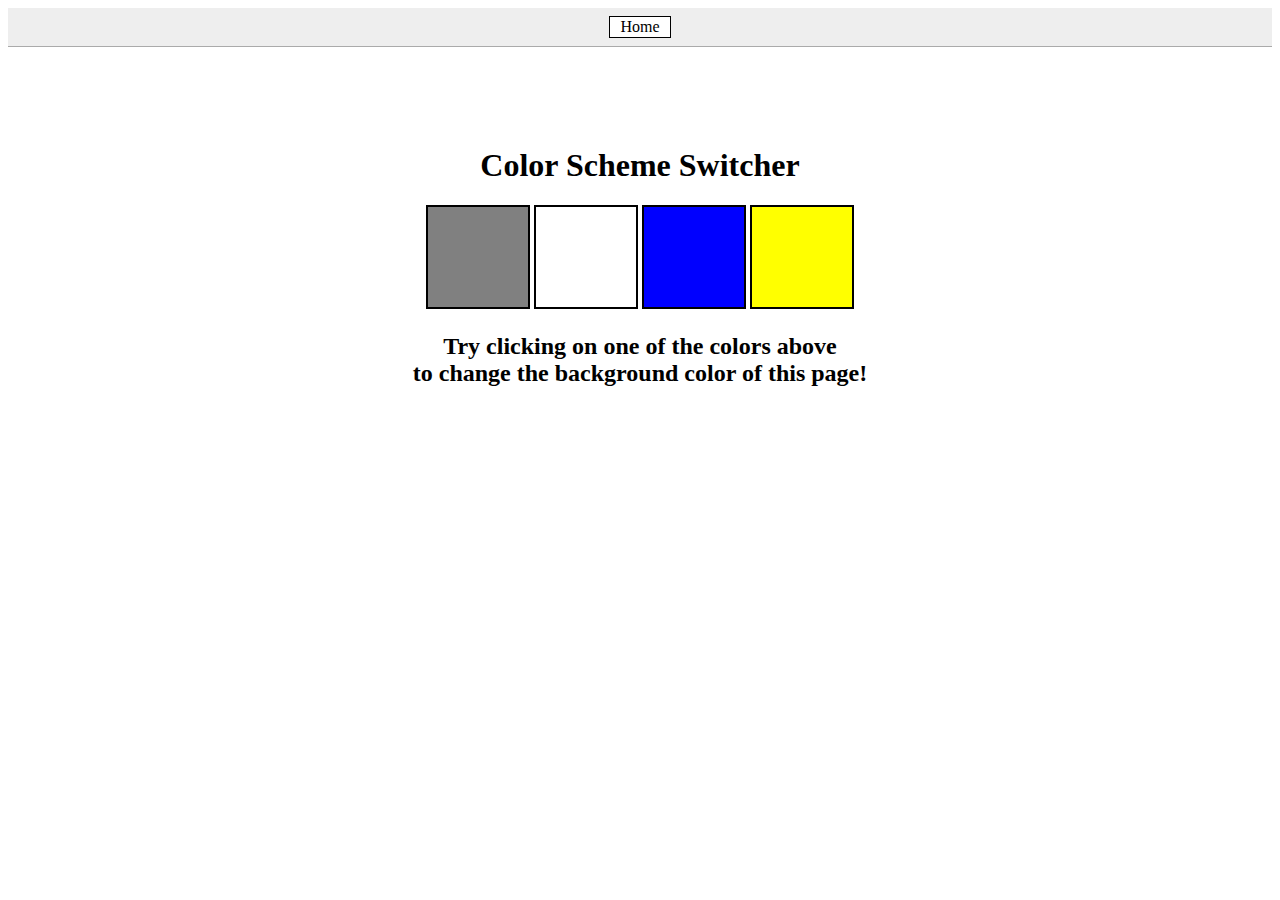
<file: Projects/project_1/index.html>
<!DOCTYPE html>
<html lang="en">
  <head>
    <meta charset="UTF-8" />
    <meta name="viewport" content="width=device-width, initial-scale=1.0" />
    <meta http-equiv="X-UA-Compatible" content="ie=edge" />
    <link rel="stylesheet" href="index.css" />
    <title>JavaScript Background Color Switcher</title>
  </head>
  <body>
    <nav>
      <a href="/" aria-current="page">Home</a>
    </nav>
    <div class="canvas">
      <!-- <a
        style="
          background-color: #fff;
          padding: 10px 30px;
          border-radius: 8px;
          color: #212121;
          text-decoration: none;
          border: 2px solid #212121;
        "
        href="../index.html"
        >Back to Home Page</a
      > -->
      <h1>Color Scheme Switcher</h1>
      <span class="button" id="grey"></span>
      <span class="button" id="white"></span>
      <span class="button" id="blue"></span>
      <span class="button" id="yellow"></span>
      <h2>
        Try clicking on one of the colors above
        <span>to change the background color of this page!</span>
      </h2>
    </div>
    <script src="index.js"></script>
  </body>
</html>
</file>
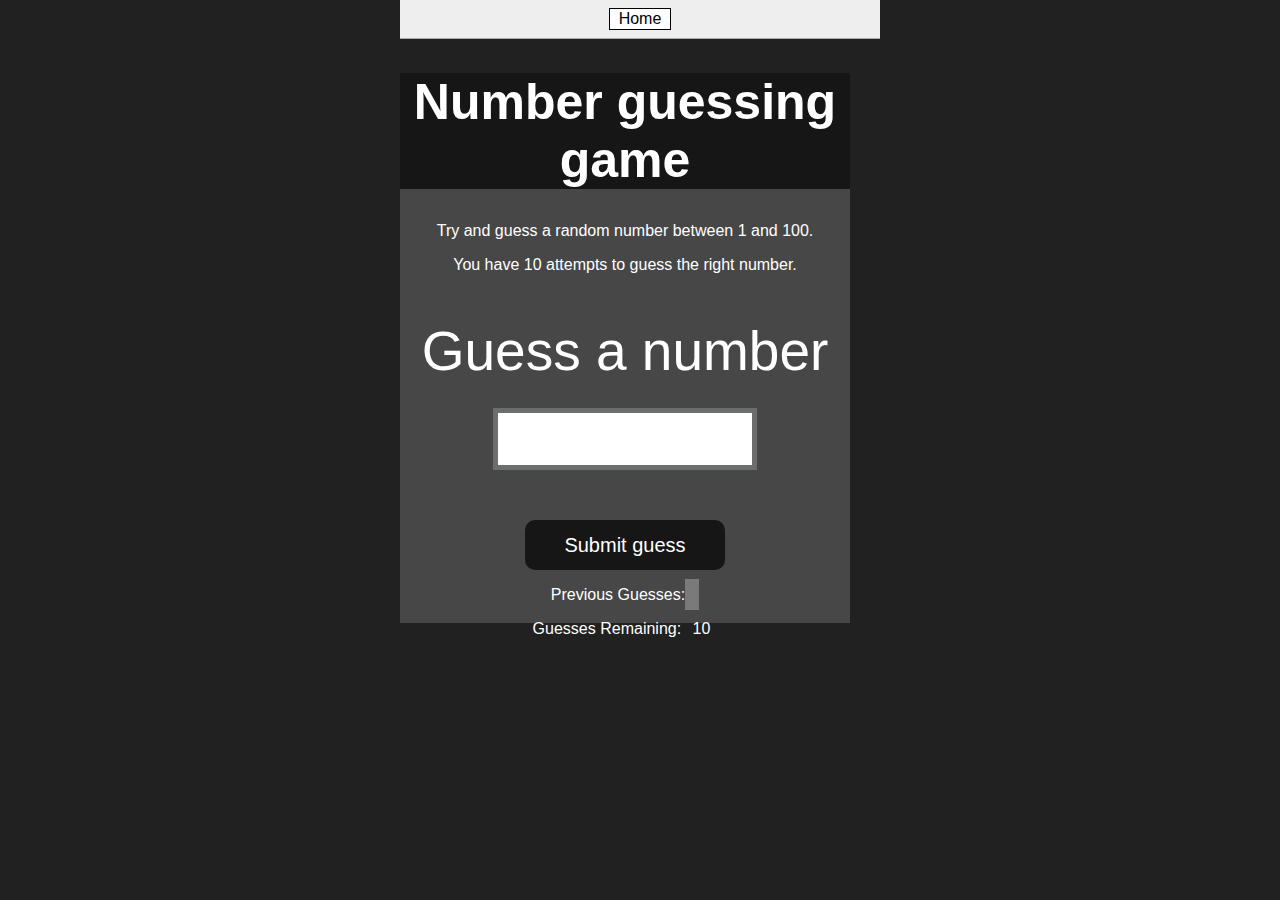
<file: Projects/project_4/index.html>
<!DOCTYPE html>
<html lang="en">
<head>
    <meta charset="UTF-8">
    <meta name="viewport" content="width=device-width, initial-scale=1.0">
    <meta http-equiv="X-UA-Compatible" content="ie=edge">
    <title>Number Guessing Game</title>
    <link rel="stylesheet" href="index.css">
</head>
<body style="background-color:#212121; color:#fff;">
  <nav>
    <a href="/" aria-current="page">Home</a>
  </nav>
    
    <div id="wrapper">
      <h1>Number guessing game</h1>
    <p>Try and guess a random number between 1 and 100.</p>
    <p>You have 10 attempts to guess the right number.</p>
    </br>
        <form class="form">
            <label2 for="guessField" id="guess">Guess a number</label>
            <input type="text" id="guessField" class="guessField">
            <input type="submit" id="subt" value="Submit guess" class="guessSubmit">
        </form>

        <div class="resultParas">
            <p >Previous Guesses: <span class="guesses"></span></p>
            <p >Guesses Remaining: <span class="lastResult">10</span></p>
            <p class="lowOrHi"></p>
        </div>
    </div>
    <script src="index.js"></script>
</body>
</html>
</file>
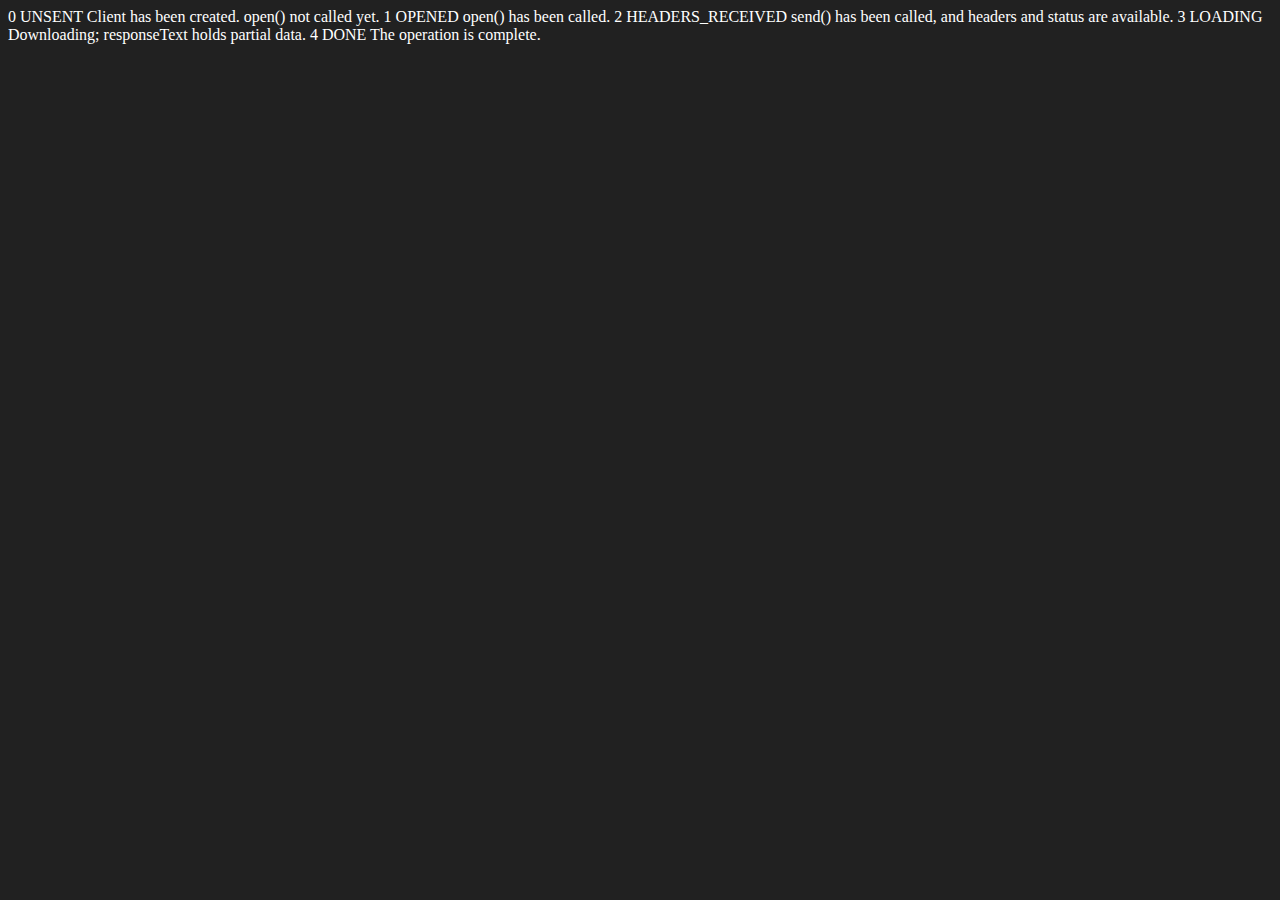
<file: advance_one/ApiRequest.html>
<!DOCTYPE html>
<html lang="en">
<head>
    <meta charset="UTF-8">
    <meta name="viewport" content="width=device-width, initial-scale=1.0">
    <title>Document</title>
</head>
<body style="background-color: #212121; color:white">
    0	UNSENT	Client has been created. open() not called yet.
1	OPENED	open() has been called.
2	HEADERS_RECEIVED	send() has been called, and headers and status are available.
3	LOADING	Downloading; responseText holds partial data.
4	DONE	The operation is complete.
</body>
<script>
    const requestUrl = 'https://api.github.com/users/hiteshchoudhary'
    const xhr = new XMLHttpRequest();
    xhr.open('GET',requestUrl)
    xhr.onreadystatechange = function (){
        console.log(xhr.readyState);
        if (xhr.readyState === 4) {
            const data = JSON.parse(this.responseText)
            console.log(typeof data)
            console.log(data.id);
        }
    }
    xhr.send()
</script>
</html>
</file>
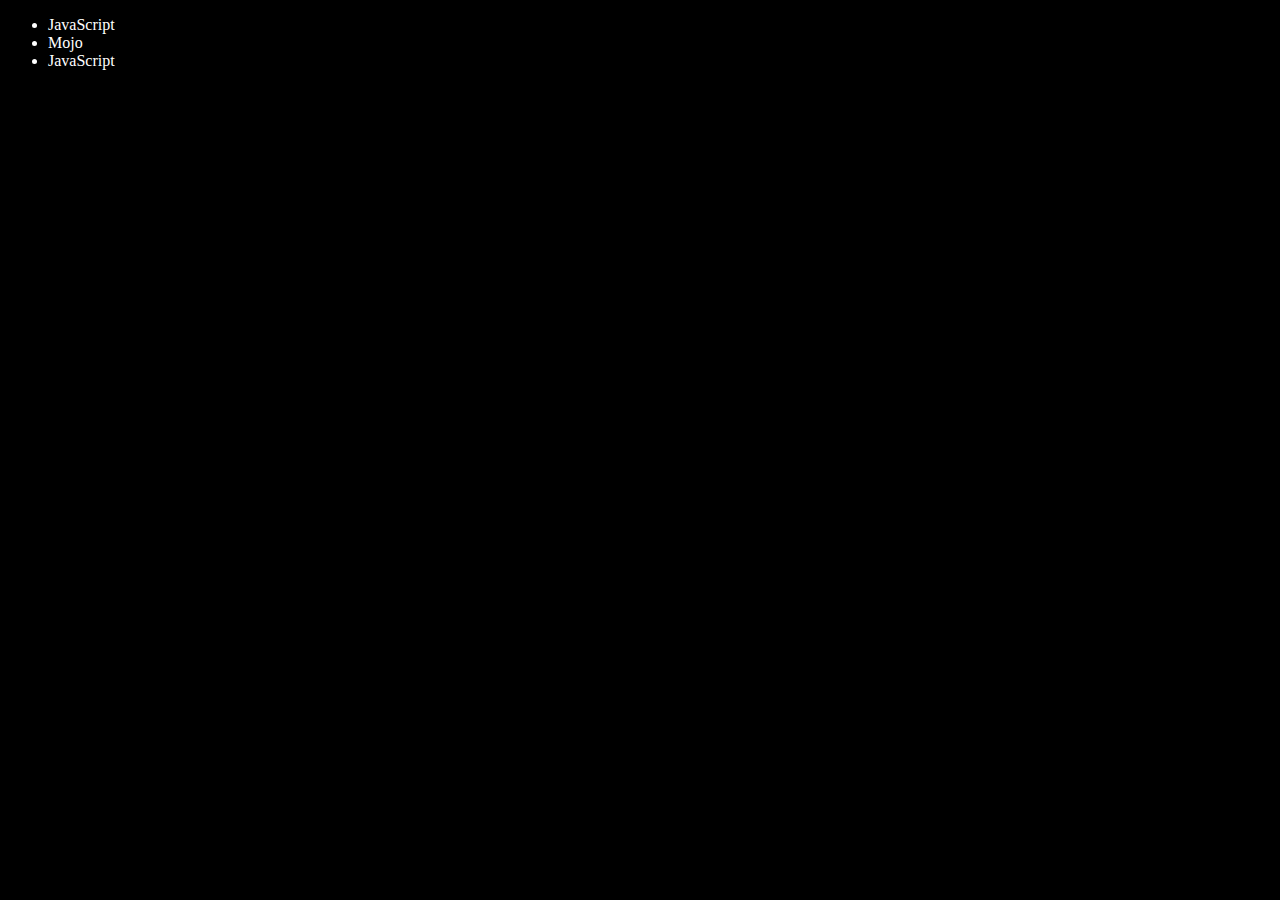
<file: Dom/Four.html>
<!DOCTYPE html>
<html lang="en">
<head>
    <meta charset="UTF-8">
    <meta name="viewport" content="width=device-width, initial-scale=1.0">
    <title>DOM</title>
</head>
<body style="background-color: black; color: white;">
    <ul class="language">
        <li>JavaScript</li>
    </ul>
</body>
<script>
    function addLanguage(langName) {
        const li = document.createElement("li")
        li.innerHTML = `${langName}`
        document.querySelector(".language").appendChild(li)
    }
    addLanguage("Python")
    addLanguage("JavaScript")

    function addOptiLanguage(langName) {
        const li = document.createElement("li")
        li.appendChild(document.createTextNode(langName))
        document.querySelector(".language").appendChild(li)
    }

    addOptiLanguage("Java")

    // EDIT

    const secondlang = document.querySelector("li:nth-child(2)")
    const newli = document.createElement("li")
    newli.textContent = "Mojo"
    secondlang.replaceWith(newli)

    // remove
    const lastlang = document.querySelector("li:last-child")
    lastlang.remove()

</script>
</html>
</file>
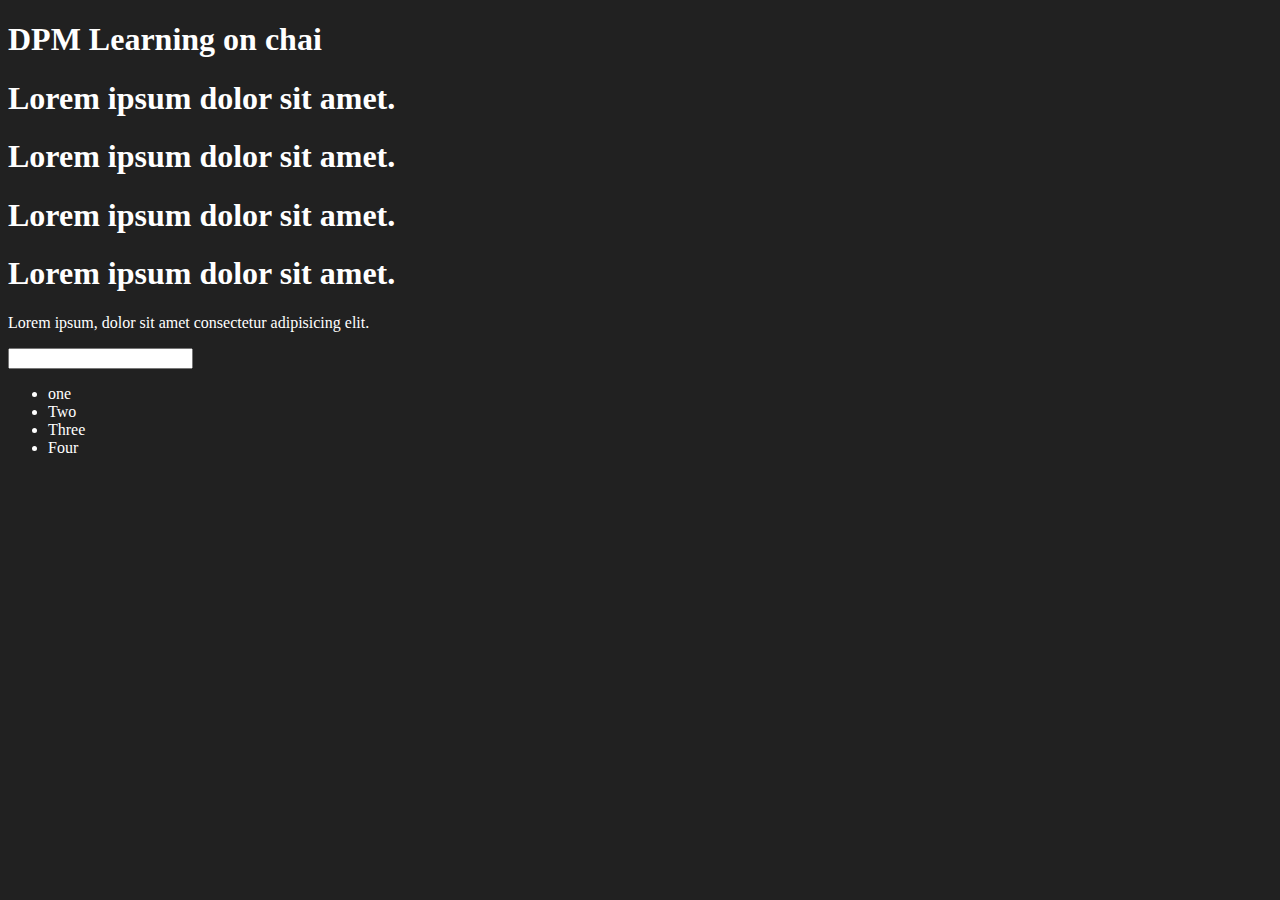
<file: Dom/one.html>
<!DOCTYPE html>
<html lang="en">
<head>
    <meta charset="UTF-8">
    <meta name="viewport" content="width=device-width, initial-scale=1.0">
    <title>Dom Learning</title>
    <style>
        .bg-black{
            background-color: #212121;
            color: white;
        }
    </style>
</head>
<body class="bg-black">
    <div>
        <h1 id="title" class="heading">DPM Learning on chai<span style="display: none;"> Text text </span></h1>
        <h1>Lorem ipsum dolor sit amet.</h1>
        <h1>Lorem ipsum dolor sit amet.</h1>
        <h1>Lorem ipsum dolor sit amet.</h1>
        <h1>Lorem ipsum dolor sit amet.</h1>
        <p>Lorem ipsum, dolor sit amet consectetur adipisicing elit.</p>
        <input type="password" name="input" id="pass"/>

        <ul>
            <li class="list-item">one</li>
            <li class="list-item">Two</li>
            <li class="list-item">Three</li>
            <li class="list-item">Four</li>
        </ul>
    </div>
</body>
</html>
</file>
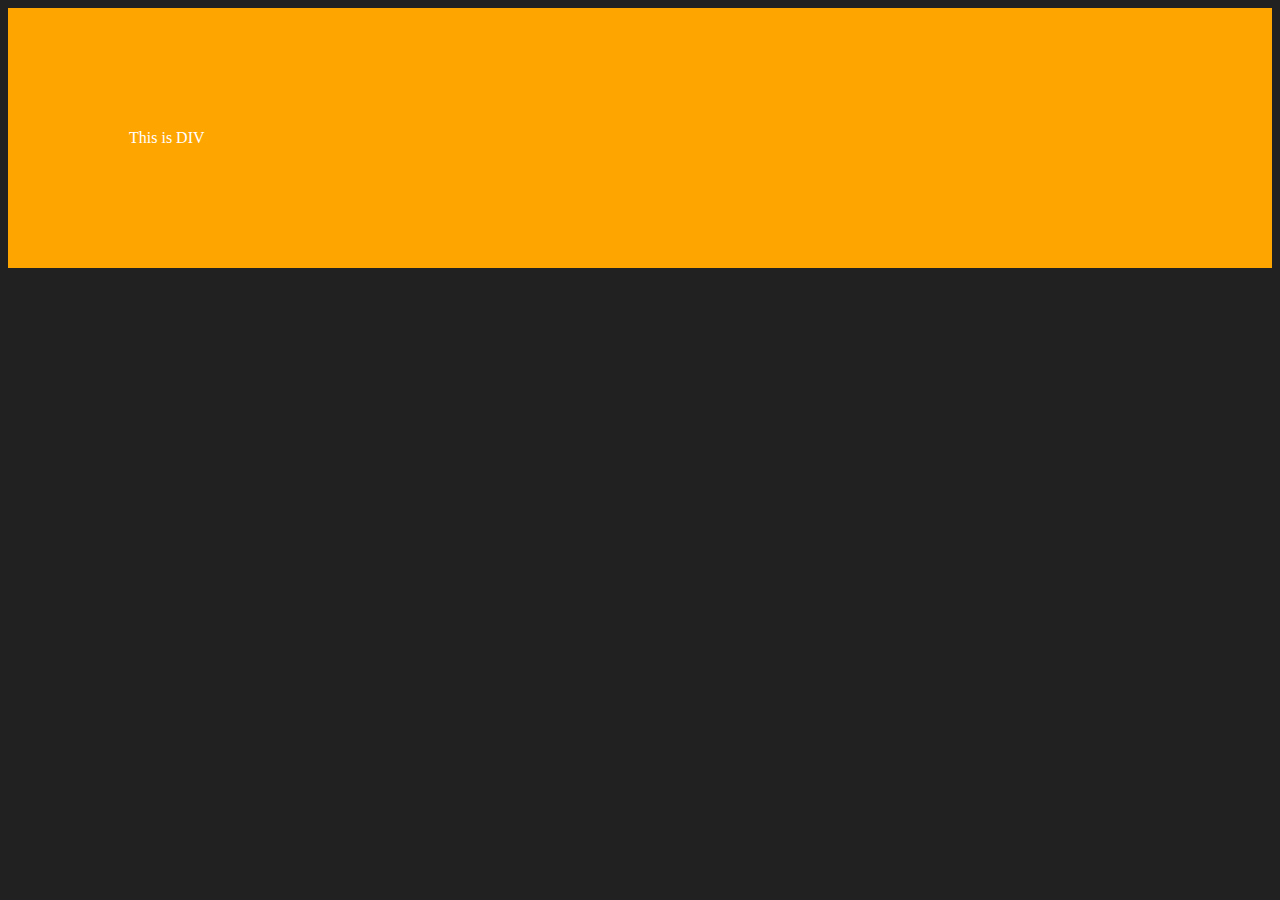
<file: Dom/Three.html>
<!DOCTYPE html>
<html lang="en">
<head>
    <meta charset="UTF-8">
    <meta name="viewport" content="width=device-width, initial-scale=1.0">
    <title>DOM</title>
</head>
<body style="background-color: #212121; color: white;">
    
</body>
<script>
    const div = document.createElement("div");
    console.log(div);
    div.className = "main";
    div.id = Math.round(Math.random()*10+1);
    div.setAttribute("title", "generate title")
    div.style.backgroundColor="orange"
    div.style.padding ="121px"
    // div.innerHTML ="this is a div"
    const addtext =  document.createTextNode("This is DIV")
    div.appendChild(addtext)

    document.body.appendChild(div)
</script>
</html>
</file>
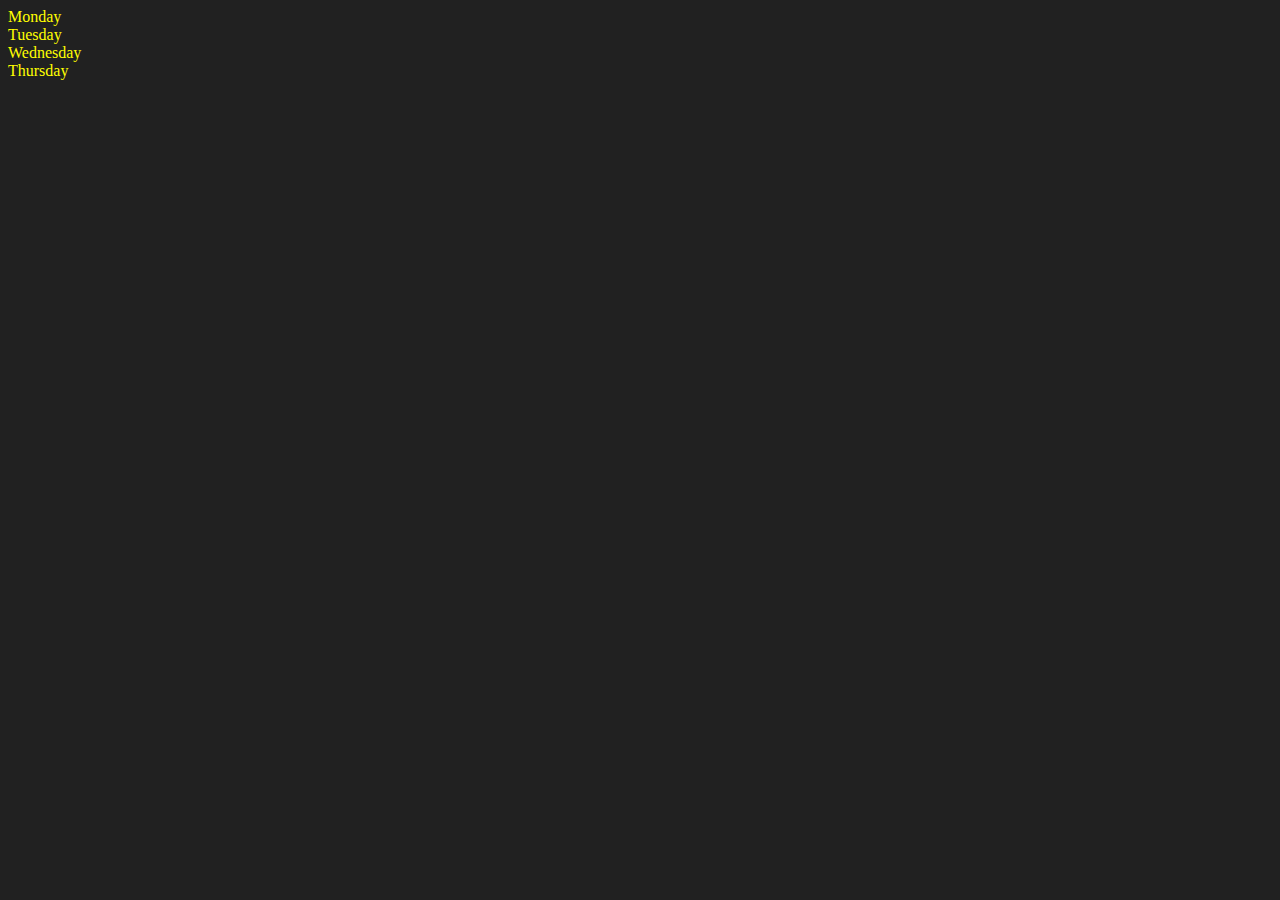
<file: Dom/Two.html>
<!DOCTYPE html>
<html lang="en">
<head>
    <meta charset="UTF-8">
    <meta name="viewport" content="width=device-width, initial-scale=1.0">
    <title>Dom</title>
</head>
<body style="background-color: #212121; color: white;">
    <div class="parent">
        <div class="day">Monday</div>
        <div class="day">Tuesday</div>
        <div class="day">Wednesday</div>
        <div class="day">Thursday</div>
    </div>
</body>
<script>
    const parent = document.querySelector(".parent")
    console.log(parent);
    console.log(parent.children);

    for (let i = 0; i < parent.children.length; i++) {
        console.log (parent.children[i].innerHTML);
        parent.children[i].style.color='yellow'
    }
</script>
</html>
</file>
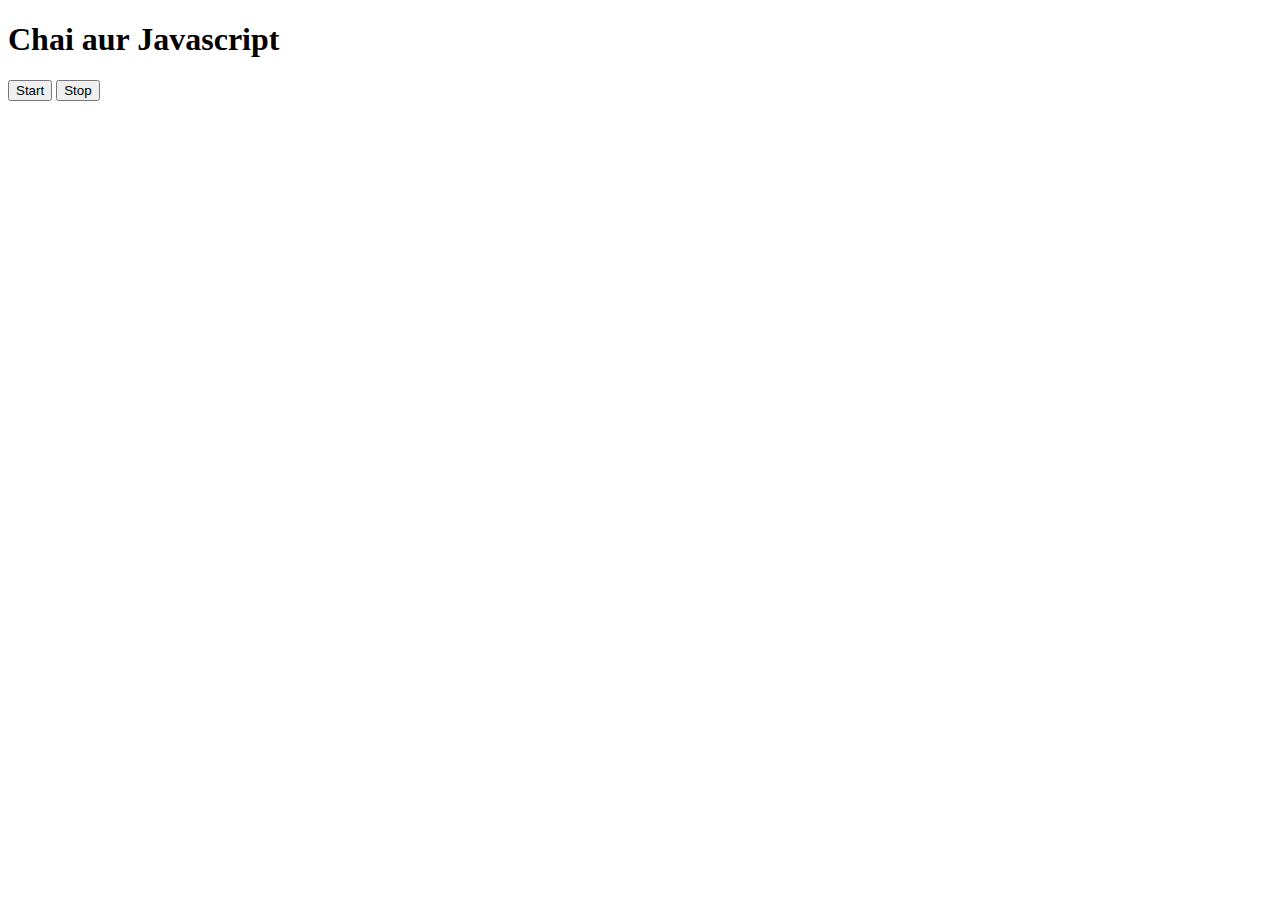
<file: Events/Three.html>
<!DOCTYPE html>
<html lang="en">
<head>
    <meta charset="UTF-8">
    <meta name="viewport" content="width=device-width, initial-scale=1.0">
    <title>Document</title>
</head>
<body>
    <h1>Chai aur Javascript</h1>
    <button id="start">Start</button>
    <button id="stop">Stop</button>
</body>
<script>
    const ADate = function(){
        console.log("Aman" ,Date.now());
    }
    const InterValId = setInterval(ADate,1000,"Kumar")
    clearInterval(InterValId)
</script>
</html>
</file>
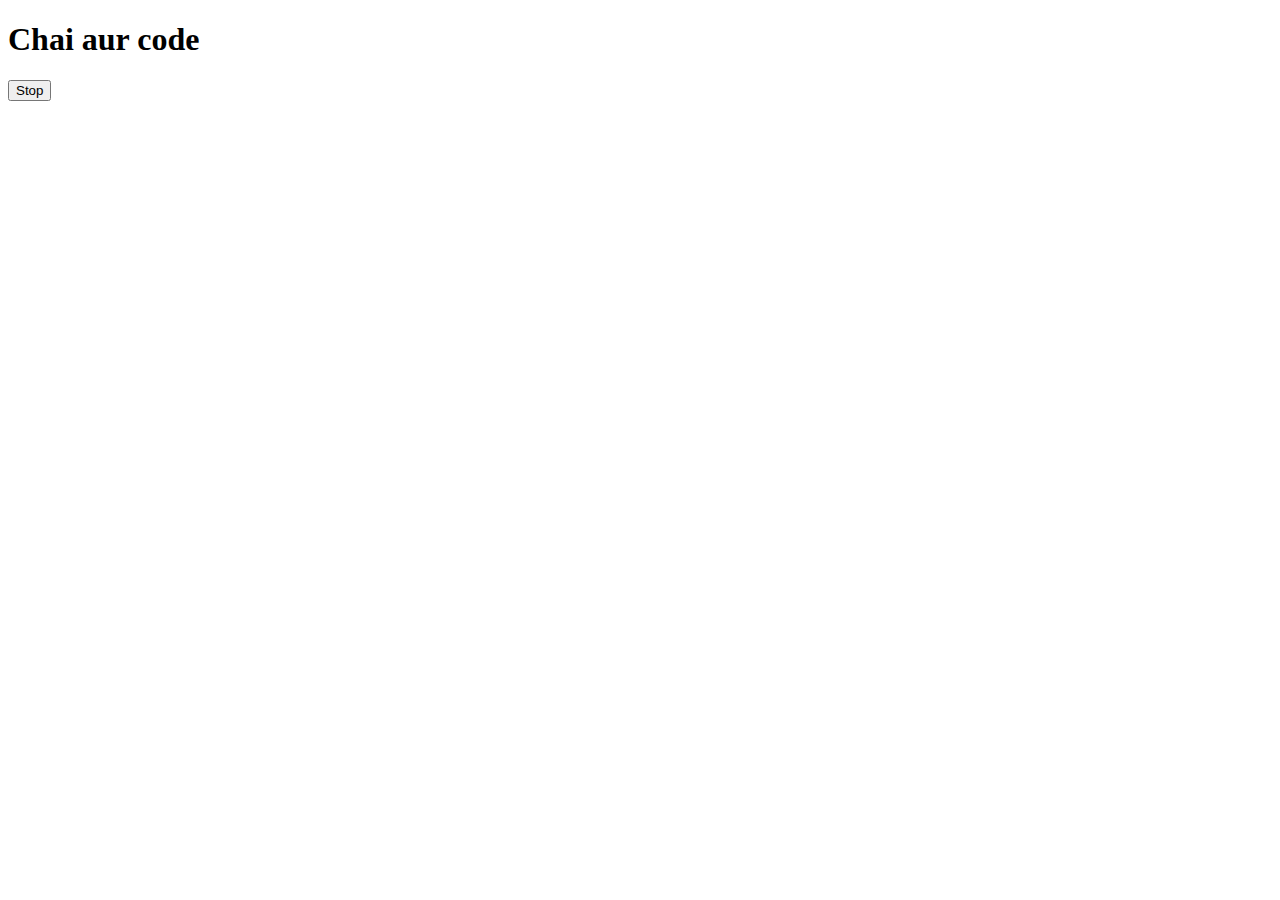
<file: Events/Two.html>
<!DOCTYPE html>
<html lang="en">
<head>
    <meta charset="UTF-8">
    <meta name="viewport" content="width=device-width, initial-scale=1.0">
    <title>Document</title>
</head>
<body>
    <h1>Chai aur code</h1>
    <button id="stop">Stop</button>
</body>
<script>
    const AK = function(){
        console.log("Gaurav Kumar");
    }
    const changeText = function(){
        document.querySelector("h1").innerHTML="Introduction";
    }
    
    const changeMe = setTimeout(changeText,2000);
    document.querySelector("#stop").addEventListener("click",function(){
        clearTimeout(changeMe);
        console.log("STOPPED");
    })
</script>
</html>
</file>
<file: Projects/project_1/index.css>
html {
  margin: 0;
}
nav{
    display: flex;
    flex-wrap: wrap;
    align-items: center;
    justify-content: center;
    padding: .5rem;
    gap: .5rem;
    border-bottom: solid 1px #aaa;
    background-color: #eee;
    
}
nav a{
    height: 20px;
    width: 60px;
    /* border-radius: 10%; */
    border: solid 1px black;
    text-decoration: none;
    align-items: center;
    justify-content: center;
    display: flex;
    background-color: #fff;
    color: black;
}

span {
  display: block;
}
.canvas {
  margin: 100px auto 100px;
  width: 80%;
  text-align: center;
}

.button {
  width: 100px;
  height: 100px;
  border: solid black 2px;
  display: inline-block;
}

#grey {
  background: grey;
}

#white {
  background: white;
}
#blue {
  background: blue;
}
#yellow {
  background: yellow;
}
</file>
<file: Projects/project_4/index.css>
html {
  font-family: sans-serif;
}

body {
  width: 300px;
  max-width: 750px;
  min-width: 480px;
  margin: 0 auto;
  background-color: #212121;
}
nav{
    display: flex;
    flex-wrap: wrap;
    align-items: center;
    justify-content: center;
    padding: .5rem;
    gap: .5rem;
    border-bottom: solid 1px #aaa;
    background-color: #eee;
    
}
nav a{
    height: 20px;
    width: 60px;
    /* border-radius: 10%; */
    border: solid 1px black;
    text-decoration: none;
    align-items: center;
    justify-content: center;
    display: flex;
    background-color: #fff;
    color: black;
}

.lastResult {
  color: white;
  padding: 7px;
}

.guesses {
  color: white;
  padding: 7px;
}

button {
  background-color: #141414;
  color: #fff;
  width: 250px;
  height: 50px;
  border-radius: 25px;
  font-size: 30px;
  border-style: none;
  margin-top: 30px;
  /* margin-left: 50px; */
}

#subt {
  background-color: #161616;
  color: #ffffff;
  width: 200px;
  height: 50px;
  border-radius: 10px;
  font-size: 20px;
  border-style: none;
  margin-top: 50px;
  /* margin-left: 75px; */
}

#guessField {
  color: #000;
  width: 250px;
  height: 50px;
  font-size: 30px;
  border-style: none;
  margin-top: 25px;

  /* margin-left: 50px; */
  border: 5px solid #6c6d6d;
  text-align: center;
}

#guess {
  font-size: 55px;
  /* margin-left: 90px; */
  margin-top: 120px;
  color: #fff;
}

.guesses {
  background-color: #7a7a7a;
}

#wrapper {
  box-sizing: border-box;
  text-align: center;
  width: 450px;
  height: 550px;
  background-color: #474747;
  color: #fff;
  font-size: 25px;
}

h1 {
  background-color: #161616;

  color: #fff;
  text-align: center;
}

p {
  font-size: 16px;
  text-align: center;
}
</file>
